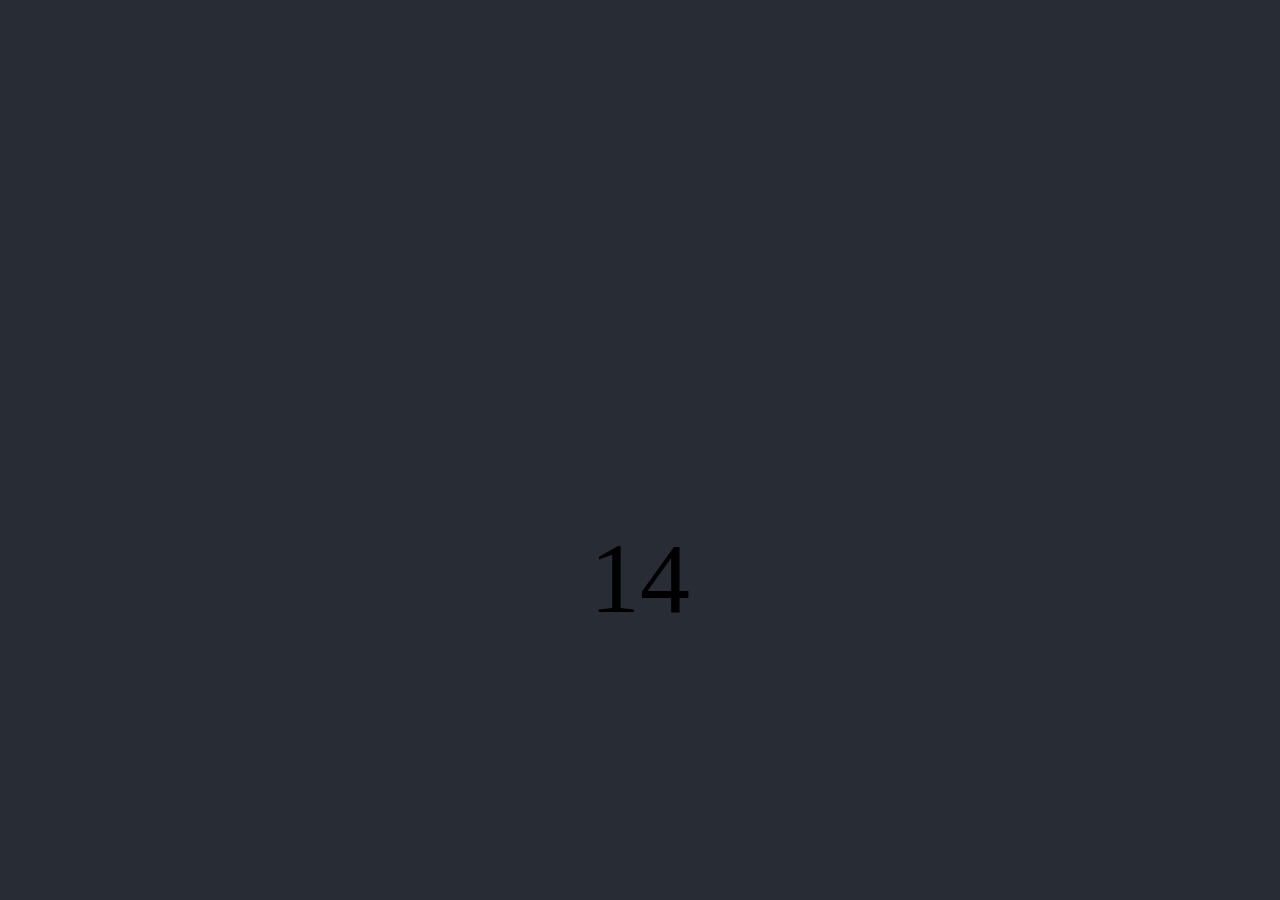
<file: index.html>
<!DOCTYPE html>
<html lang="en">
  <head>
    <meta charset="UTF-8" />
    <meta name="viewport" content="width=device-width, initial-scale=1.0" />
    <link rel="stylesheet" href="style.css" />
    <title>Document</title>
  </head>
  <body>
    <div
      id="countdown"
      style="font-size: 2em; text-align: center; margin-top: 20%"
    ></div>

    <script src="indexs.js"></script>
  </body>
</html>
</file>
<file: style.css>
/* body {
  display: flex;
  justify-content: center;
  align-items: center;
  height: 100vh;
  margin: 0;
  background-color: #282c34;
}

.countdown {
  font-size: 5em;
  color: #61dafb;
  animation: scale 1s infinite;
}

@keyframes scale {
  0% {
    transform: scale(1);
    opacity: 1;
  }
  50% {
    transform: scale(1.2);
    opacity: 0.8;
  }
  100% {
    transform: scale(1);
    opacity: 1;
  }
} */

body {
  display: flex;
  justify-content: center;
  align-items: center;
  height: 100vh;
  margin: 0;
  background-color: #282c34;
}

.countdown {
  font-size: 5em;
  color: #61dafb;
  animation: scale 1s infinite;
}

@keyframes scale {
  0% {
    transform: scale(1);
    opacity: 1;
  }
  50% {
    transform: scale(1.2);
    opacity: 0.8;
  }
  100% {
    transform: scale(1);
    opacity: 1;
  }
}
</file>
